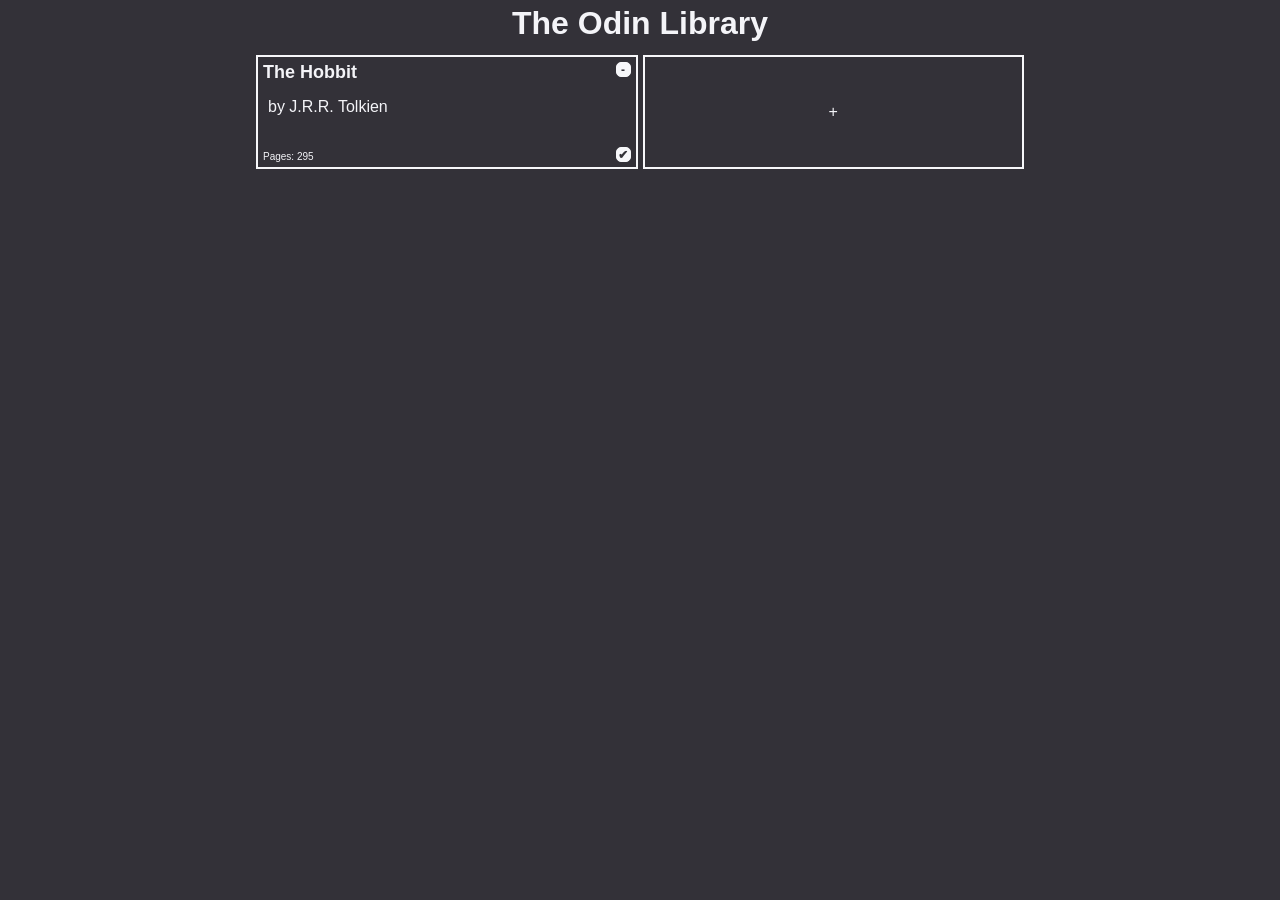
<file: index.html>
<!DOCTYPE html>
<html lang="en">
<head>
    <meta charset="UTF-8">
    <meta name="viewport" content="width=device-width, initial-scale=1.0">
    <title>OdinLibrary</title>
    <link rel="stylesheet" href="style.css">
    <script src="app.js" defer></script>
</head>
<body>
    <div class="container">
        <div class="header">
            <h1>The Odin Library</h1>
        </div>
        <div class="library">
        </div>
    </div>
</body>
</html>
</file>
<file: style.css>
* {
    padding: 0;
    margin:0;
}
:root{
    --var-background-dark: #333138;
    --var-text-dark: #f4f4f8;
    --var-border-dark: #f7f7fa;
    font-family: Arial, Helvetica, sans-serif;
}

body{
    background-color: var(--var-background-dark);
    color: var(--var-text-dark);
}

.container{
    display: grid;
    grid-template-rows: 50px 1fr;
    justify-items: center;
    padding-top: 5px;
}

.library{
    display: grid;
    width: 60vw;
    grid-template-columns: 1fr 1fr;
    gap: 5px;
}

.libraryItem{
    height: 100px;
    padding: 5px;
    border: 2px solid var(--var-border-dark);
    display: grid;
    grid-template-columns: 90% 10%;
}

.libraryItem.addButtonC{
    height: 110px;
    padding: 0;
    overflow: hidden;
}

.addButton{
    grid-column: 1/ 3;
    height: 110px;
    width: 100%;
    background: none;
	color: inherit;
	border: none;
	padding: 0;
	font: inherit;
	cursor: pointer;
	outline: inherit;
}

.bookTitle{
    grid-column: 1 ;
    font-size: large;
    font-weight: bold;
}

.bookAuthor{
    grid-column: 1 / 3;
    grid-row-start: 2;
    padding-left: 5px;
}

.bookPages{
    grid-row-start: 3;
    font-size: x-small;
    justify-self: left;
    align-self: self-end;
}

.bookRead{
    grid-row-start: 3;
    grid-column-start: 2;
    justify-self: right;
    align-self: self-end;
    /* Custom Styling */
    appearance: none; /* Removes default browser styling */
    width: 15px;
    height: 15px;
    border: 1px solid var(--var-border-dark);
    border-radius: 5px;
    background-color: var(--var-background-dark);
    cursor: pointer;
    display: flex;
    align-items: center;
    justify-content: center;
}

/* Custom style when checked */
.bookRead:checked {
    background-color: var(--var-border-dark); /* Change background when checked */
    border-color: var(--var-border-dark)
}

/* Adding a checkmark */
.bookRead:checked::before {
    content: "✔"; /* Unicode checkmark */
    color: var(--var-background-dark); /* Change checkmark color */
    font-size: 12px;
    font-weight: bold;
    display: block;
    text-align: center;
}

.deleteBook{
    grid-row-start: 1;
    grid-column-start: 2;
    background-color: var(--var-border-dark);
    border: 1px solid var(--var-border-dark);
    color: var(--var-background-dark); 
    
    align-self: self-start;
    justify-self: right;
    width: 15px;
    height: 15px;
    border-radius: 5px;

    display: flex;
    align-items: center;
    justify-content: center;

    font-size: 12px;
    font-weight: bolder; 
    line-height: 1; 
    padding: 0;   
}

form{
    display: grid;
    padding: 5px;
    grid-template-columns: 30% 70%;
}
</file>
